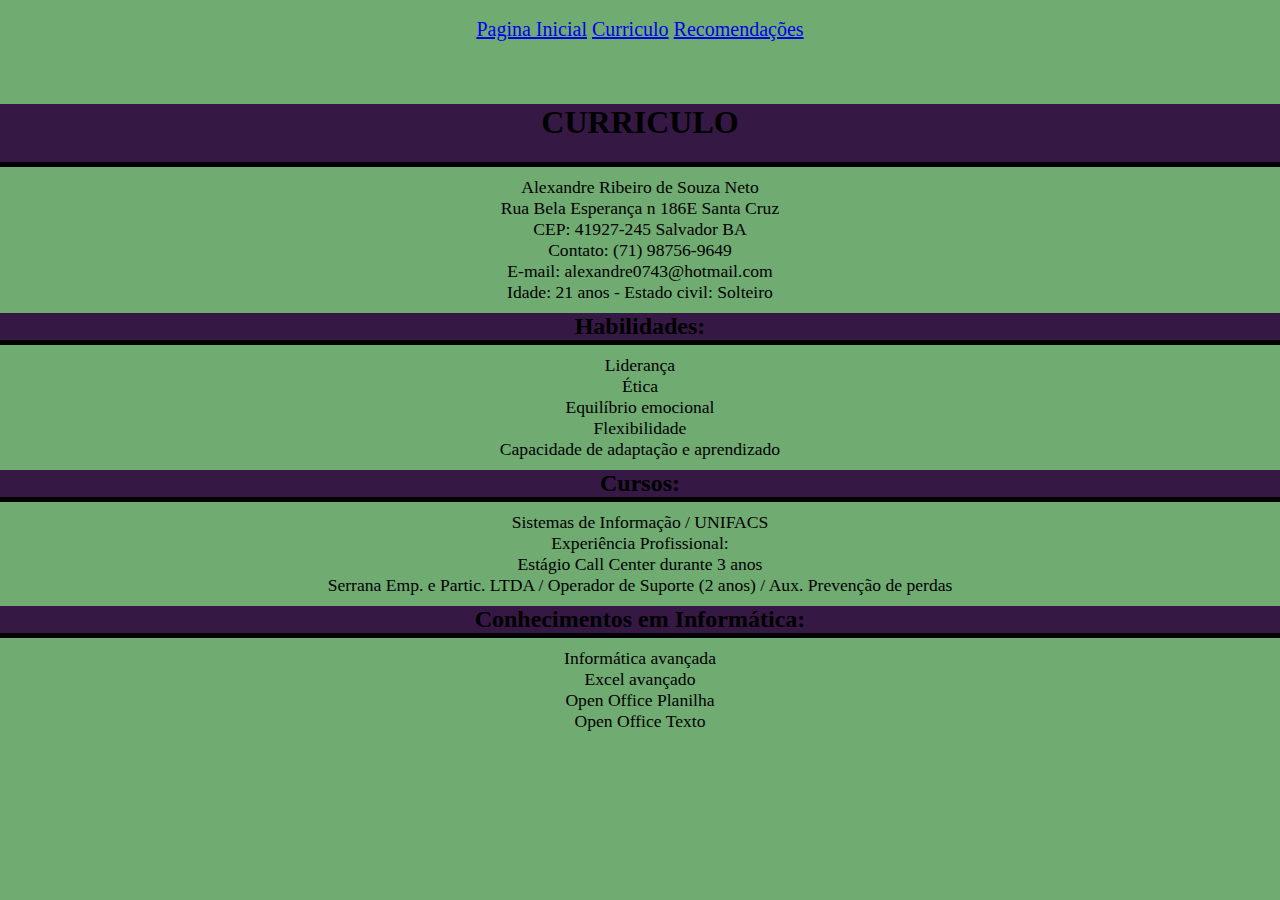
<file: Curriculo.html>
<!DOCTYPE html>
<html lang="pt-Br">

<head>
    <meta charset="UTF-8">
    <meta name="viewport" content="width=device-width, initial-scale=1.0">
    <title>Curriculo</title>
    <link rel="icon" href="favicon.ico">
    <link rel="stylesheet" href="curriculo.css">

</head>

<body>
    <nav>
        <ul>
            <li><a href="index.html">Pagina Inicial</a> </li>
            <li><a href="Curriculo.html">Curriculo</a></li>
            <li><a href="Recomendaçoes.html">Recomendações</a></li>
        </ul>
    </nav>
    <header>
        <h1>
            CURRICULO
        </h1>
     </header>
     <main>
        <p>Alexandre Ribeiro de Souza Neto<br>
        Rua Bela Esperança n 186E Santa Cruz<br>
        CEP: 41927-245 Salvador BA<br>
        Contato: (71) 98756-9649<br>
        E-mail: alexandre0743@hotmail.com<br>
        Idade: 21 anos - Estado civil: Solteiro 
        </p>
            
        <h2>Habilidades: </h2>
        <p> Liderança<br>
        Ética <br>
        Equilíbrio emocional <br> 
        Flexibilidade <br>
        Capacidade de adaptação e aprendizado <br>

        <h2>Cursos:</h2>
        <p> Sistemas de Informação / UNIFACS<br>
        Experiência Profissional:<br>
        Estágio Call Center durante 3 anos <br>
        Serrana Emp. e Partic. LTDA / Operador de Suporte (2 anos) / Aux. Prevenção de perdas <br>
        
        
        <h2> Conhecimentos em Informática:</h2>
        <p> Informática avançada <br>
        Excel avançado<br>
        Open Office Planilha<br>
        Open Office Texto</p>
        
        
     </main>



</body>

</html>
</file>
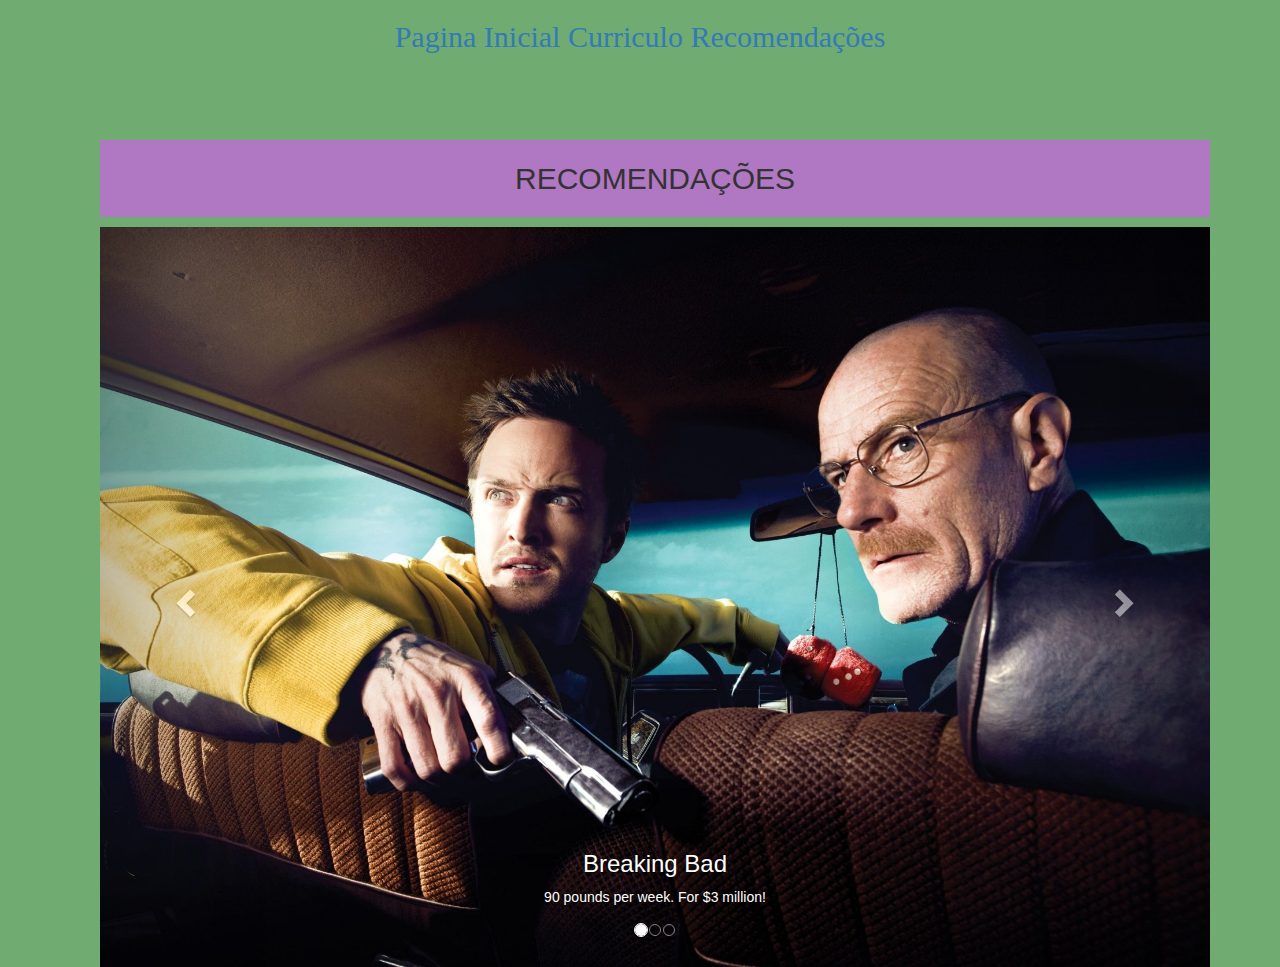
<file: Recomendaçoes.html>
<!DOCTYPE html>
<html lang="pt-Br">

<head>
    <meta charset="UTF-8">
    <meta name="viewport" content="width=device-width, initial-scale=1.0">
    <link rel="stylesheet" href="https://stackpath.bootstrapcdn.com/bootstrap/4.5.2/css/bootstrap.min.css"
        integrity="sha384-JcKb8q3iqJ61gNV9KGb8thSsNjpSL0n8PARn9HuZOnIxN0hoP+VmmDGMN5t9UJ0Z" crossorigin="anonymous">
    <title>Recomendações</title>
    <link rel="icon" href="favicon.ico">
    <link rel="stylesheet" href="recomendaçoes.css">
    <link rel="stylesheet" href="https://maxcdn.bootstrapcdn.com/bootstrap/3.4.1/css/bootstrap.min.css">
    <script src="https://ajax.googleapis.com/ajax/libs/jquery/3.5.1/jquery.min.js"></script>
    <script src="https://maxcdn.bootstrapcdn.com/bootstrap/3.4.1/js/bootstrap.min.js"></script>
</head>

<body class="container">
    <nav>
        <ul>
            <li><a href="index.html">Pagina Inicial</a> </li>
            <li><a href="Curriculo.html">Curriculo</a></li>
            <li><a href="Recomendaçoes.html">Recomendações</a></li>
        </ul>
    </nav>
    <main class="container" >
        <h2>RECOMENDAÇÕES</h2>
        <section id="myCarousel" class="carousel slide" data-ride="carousel">
        
            <ol class="carousel-indicators">
                <li data-target="#myCarousel" data-slide-to="0" class="active"></li>
                <li data-target="#myCarousel" data-slide-to="1"></li>
                <li data-target="#myCarousel" data-slide-to="2"></li>
            </ol>

        
            <section class="carousel-inner">

                <section class="item active">
                    <img src="brbd.png" alt="Breaking Bad" style="widows: 100%;">
                    <section class="carousel-caption">
                        <h3>Breaking Bad</h3>
                        <p>
                            90 pounds per week.
                            For $3 million!</p>
                    </section>
                </section>

                <section class="item">
                    <img src="joker.png" alt="JOKER" style="width:100%;">
                    <section class="carousel-caption">
                        <h3>Joker 2020</h3>
                        <p>Put on a happy face!</p>
                    </section>
                </section>

                <section class="item">
                    <img src="tlousII.png" alt="The Las of US part II" style="width:100%;">
                    <section class="carousel-caption">
                        <h3>The Las of US part II</h3>
                        <p>I was supposed to die in that hospital. My life would have had some value, but you took that away from me.</p>
                    </section>
                </section>

            </section>
            
            <a class="left carousel-control" href="#myCarousel" data-slide="prev">
                <nav class="glyphicon glyphicon-chevron-left"></nav>
                <nav class="sr-only">Previous</nav>
            </a>
            <a class="right carousel-control" href="#myCarousel" data-slide="next">
                <nav class="glyphicon glyphicon-chevron-right"></nav>
                <nav class="sr-only">Next</nav>
            </a>
        </section>
    </main>


</body>


</html>
</file>
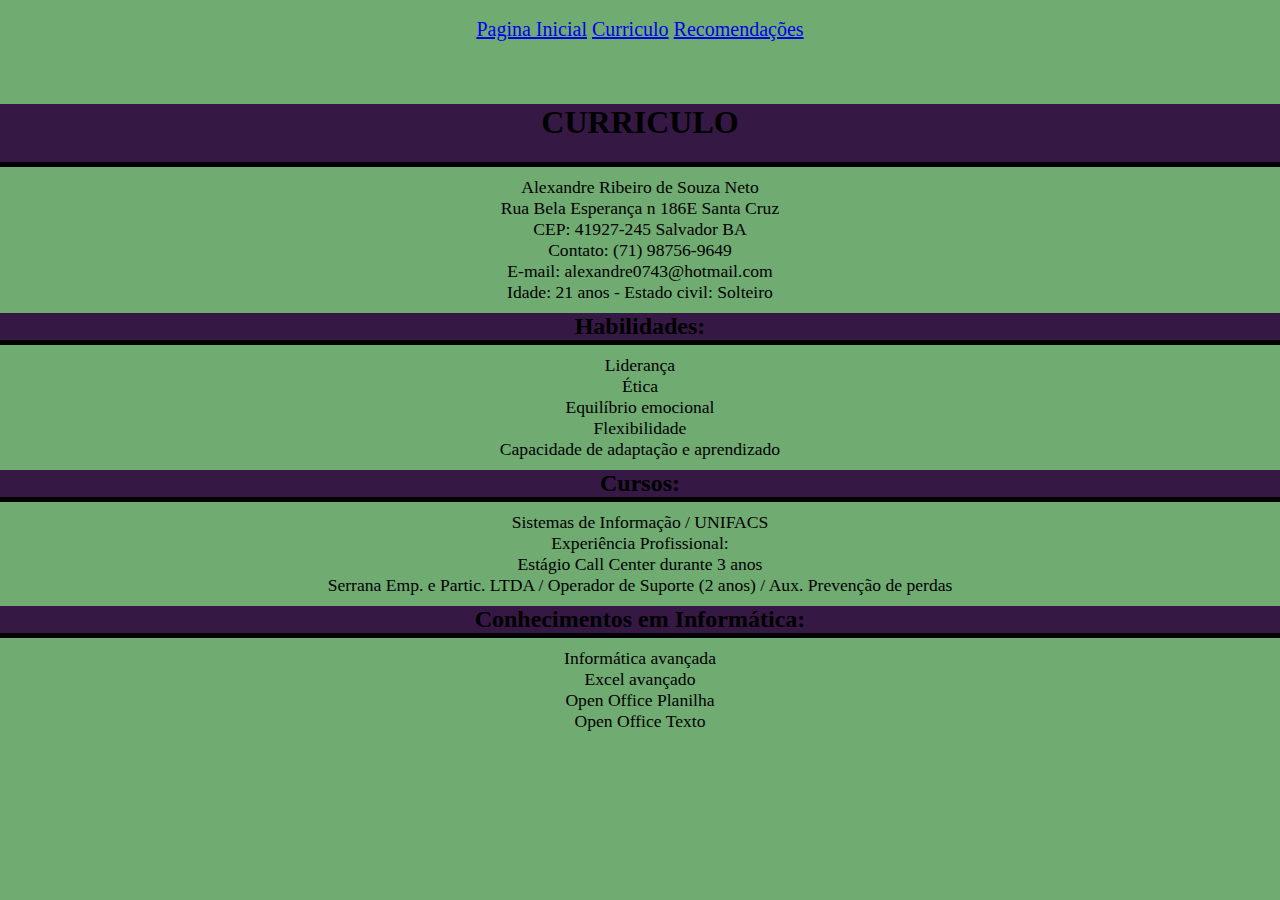
<file: index/Curriculo.html>
<!DOCTYPE html>
<html lang="pt-Br">

<head>
    <meta charset="UTF-8">
    <meta name="viewport" content="width=device-width, initial-scale=1.0">
    <title>Curriculo</title>
    <link rel="icon" href="img/favicon.ico">
    <link rel="stylesheet" href="curriculo.css">

</head>

<body>
    <nav>
        <ul>
            <li><a href="index.html">Pagina Inicial</a> </li>
            <li><a href="Curriculo.html">Curriculo</a></li>
            <li><a href="Recomendaçoes.html">Recomendações</a></li>
        </ul>
    </nav>
    <header>
        <h1>
            CURRICULO
        </h1>
     </header>
     <main>
        <p>Alexandre Ribeiro de Souza Neto<br>
        Rua Bela Esperança n 186E Santa Cruz<br>
        CEP: 41927-245 Salvador BA<br>
        Contato: (71) 98756-9649<br>
        E-mail: alexandre0743@hotmail.com<br>
        Idade: 21 anos - Estado civil: Solteiro 
        </p>
            
        <h2>Habilidades: </h2>
        <p> Liderança<br>
        Ética <br>
        Equilíbrio emocional <br> 
        Flexibilidade <br>
        Capacidade de adaptação e aprendizado <br>

        <h2>Cursos:</h2>
        <p> Sistemas de Informação / UNIFACS<br>
        Experiência Profissional:<br>
        Estágio Call Center durante 3 anos <br>
        Serrana Emp. e Partic. LTDA / Operador de Suporte (2 anos) / Aux. Prevenção de perdas <br>
        
        
        <h2> Conhecimentos em Informática:</h2>
        <p> Informática avançada <br>
        Excel avançado<br>
        Open Office Planilha<br>
        Open Office Texto</p>
        
        
     </main>



</body>

</html>
</file>
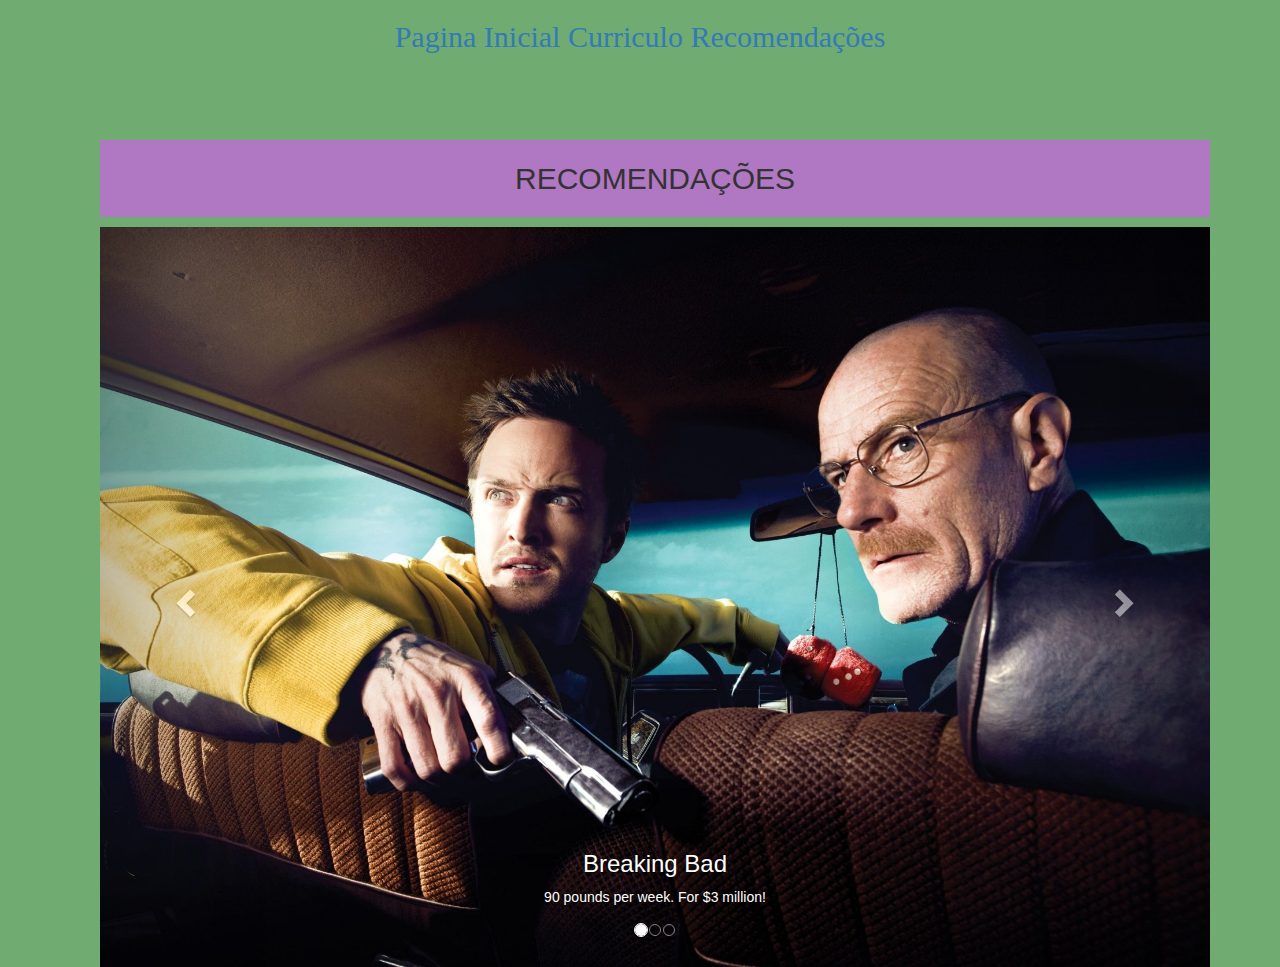
<file: index/Recomendaçoes.html>
<!DOCTYPE html>
<html lang="pt-Br">

<head>
    <meta charset="UTF-8">
    <meta name="viewport" content="width=device-width, initial-scale=1.0">
    <link rel="stylesheet" href="https://stackpath.bootstrapcdn.com/bootstrap/4.5.2/css/bootstrap.min.css"
        integrity="sha384-JcKb8q3iqJ61gNV9KGb8thSsNjpSL0n8PARn9HuZOnIxN0hoP+VmmDGMN5t9UJ0Z" crossorigin="anonymous">
    <title>Recomendações</title>
    <link rel="icon" href="img/favicon.ico">
    <link rel="stylesheet" href="recomendaçoes.css">
    <link rel="stylesheet" href="https://maxcdn.bootstrapcdn.com/bootstrap/3.4.1/css/bootstrap.min.css">
    <script src="https://ajax.googleapis.com/ajax/libs/jquery/3.5.1/jquery.min.js"></script>
    <script src="https://maxcdn.bootstrapcdn.com/bootstrap/3.4.1/js/bootstrap.min.js"></script>
</head>

<body class="container">
    <nav>
        <ul>
            <li><a href="index.html">Pagina Inicial</a> </li>
            <li><a href="Curriculo.html">Curriculo</a></li>
            <li><a href="Recomendaçoes.html">Recomendações</a></li>
        </ul>
    </nav>
    <main class="container" >
        <h2>RECOMENDAÇÕES</h2>
        <section id="myCarousel" class="carousel slide" data-ride="carousel">
        
            <ol class="carousel-indicators">
                <li data-target="#myCarousel" data-slide-to="0" class="active"></li>
                <li data-target="#myCarousel" data-slide-to="1"></li>
                <li data-target="#myCarousel" data-slide-to="2"></li>
            </ol>

        
            <section class="carousel-inner">

                <section class="item active">
                    <img src="img/brbd.png" alt="Breaking Bad" style="widows: 100%;">
                    <section class="carousel-caption">
                        <h3>Breaking Bad</h3>
                        <p>
                            90 pounds per week.
                            For $3 million!</p>
                    </section>
                </section>

                <section class="item">
                    <img src="img/joker.png" alt="JOKER" style="width:100%;">
                    <section class="carousel-caption">
                        <h3>Joker 2020</h3>
                        <p>Put on a happy face!</p>
                    </section>
                </section>

                <section class="item">
                    <img src="img/tlousII.png" alt="The Las of US part II" style="width:100%;">
                    <section class="carousel-caption">
                        <h3>The Las of US part II</h3>
                        <p>I was supposed to die in that hospital. My life would have had some value, but you took that away from me.</p>
                    </section>
                </section>

            </section>
            
            <a class="left carousel-control" href="#myCarousel" data-slide="prev">
                <nav class="glyphicon glyphicon-chevron-left"></nav>
                <nav class="sr-only">Previous</nav>
            </a>
            <a class="right carousel-control" href="#myCarousel" data-slide="next">
                <nav class="glyphicon glyphicon-chevron-right"></nav>
                <nav class="sr-only">Next</nav>
            </a>
        </section>
    </main>


</body>


</html>
</file>
<file: curriculo.css>
body{
		background-color: #70ab72;
}
nav li{
	list-style:none ;
    display: inline-block;
}
nav ul {
	
    margin:5%;
    padding: 1%;
    margin-bottom: 50px;
    margin-top: 5px;
    text-align: center;
	font-family: "Times New Roman" , serif;
    color:#351844;
    font-size: 20px;
    color:#351844;
 }
 p{ 
     text-align: center;
 margin: 10px 0;
 font-family: "Times New Roman", serif;
 font-size: 110%;
 }
 header{
     text-align: center;
     margin: 5px 0; 
     background-color: #351844;
     border-bottom: 5px solid black;     
     color: black;
 }
 h2{
    text-align: center;
    margin: 5px 0;  
    background-color: #351844;
    border-bottom: 5px solid black;
 }
 body{text-align: justify;
    margin: 0px;
    font

 }
</file>
<file: recomendaçoes.css>
html, body, div, span, applet, object, iframe,
h1, h2, h3, h4, h5, h6, p, blockquote, pre,
a, abbr, acronym, address, big, cite, code,
del, dfn, em, img, ins, kbd, q, s, samp,
small, strike, strong, sub, sup, tt, var,
b, u, i, center,
dl, dt, dd, ol, ul, li,
fieldset, form, label, legend,
table, caption, tbody, tfoot, thead, tr, th, td,
article, aside, canvas, details, embed,
figure, figcaption, footer, header, hgroup,
menu, nav, output, ruby, section, summary,
time, mark, audio, video {
	margin: 0;
	padding: 0;
	border: 0;
	font-size: 100%;
	font: inherit;
	vertical-align: baseline;
}
/* HTML5 display-role reset for older browsers */
article, aside, details, figcaption, figure,
footer, header, hgroup, menu, nav, section {
	display: block;
}
body {
	line-height: 1;
}
ol, ul {
	list-style: none;
}
blockquote, q {
	quotes: none;
}
blockquote:before, blockquote:after,
q:before, q:after {
	content: '';
	content: none;
}
table {
	border-collapse: collapse;
	border-spacing: 0;
}	
nav ul {
	
    margin: 5%;
    padding: 1%;
    margin-bottom: 50px;
    margin-top: 5px;
    text-align: center;
	font-family: "Times New Roman" , serif;
    color:#351844;
    font-size: 30px;

 }
 h2{
     text-align: center;
     font-family:"Times New Roman", serif;
     background-color: #b077c2;
     line-height: 1.5;
     padding: 2%;
      }
 .container {
    background: #70ab72;
   }
    nav ul {
	
	margin:5%;
	padding: 1%;
    margin-bottom: 50px;
    margin-top: 5px;
    text-align: center;
	font-family: "Times New Roman" , serif;
	color:#351844;

 }
 nav li{
	list-style:none ;
	display: inline-block;}
</file>
<file: index/curriculo.css>
body{
		background-color: #70ab72;
}
nav li{
	list-style:none ;
    display: inline-block;
}
nav ul {
	
    margin:5%;
    padding: 1%;
    margin-bottom: 50px;
    margin-top: 5px;
    text-align: center;
	font-family: "Times New Roman" , serif;
    color:#351844;
    font-size: 20px;
    color:#351844;
 }
 p{ 
     text-align: center;
 margin: 10px 0;
 font-family: "Times New Roman", serif;
 font-size: 110%;
 }
 header{
     text-align: center;
     margin: 5px 0; 
     background-color: #351844;
     border-bottom: 5px solid black;     
     color: black;
 }
 h2{
    text-align: center;
    margin: 5px 0;  
    background-color: #351844;
    border-bottom: 5px solid black;
 }
 body{text-align: justify;
    margin: 0px;
    font

 }
</file>
<file: index/recomendaçoes.css>
html, body, div, span, applet, object, iframe,
h1, h2, h3, h4, h5, h6, p, blockquote, pre,
a, abbr, acronym, address, big, cite, code,
del, dfn, em, img, ins, kbd, q, s, samp,
small, strike, strong, sub, sup, tt, var,
b, u, i, center,
dl, dt, dd, ol, ul, li,
fieldset, form, label, legend,
table, caption, tbody, tfoot, thead, tr, th, td,
article, aside, canvas, details, embed,
figure, figcaption, footer, header, hgroup,
menu, nav, output, ruby, section, summary,
time, mark, audio, video {
	margin: 0;
	padding: 0;
	border: 0;
	font-size: 100%;
	font: inherit;
	vertical-align: baseline;
}
/* HTML5 display-role reset for older browsers */
article, aside, details, figcaption, figure,
footer, header, hgroup, menu, nav, section {
	display: block;
}
body {
	line-height: 1;
}
ol, ul {
	list-style: none;
}
blockquote, q {
	quotes: none;
}
blockquote:before, blockquote:after,
q:before, q:after {
	content: '';
	content: none;
}
table {
	border-collapse: collapse;
	border-spacing: 0;
}	
nav ul {
	
    margin: 5%;
    padding: 1%;
    margin-bottom: 50px;
    margin-top: 5px;
    text-align: center;
	font-family: "Times New Roman" , serif;
    color:#351844;
    font-size: 30px;

 }
 h2{
     text-align: center;
     font-family:"Times New Roman", serif;
     background-color: #b077c2;
     line-height: 1.5;
     padding: 2%;
      }
 .container {
    background: #70ab72;
   }
    nav ul {
	
	margin:5%;
	padding: 1%;
    margin-bottom: 50px;
    margin-top: 5px;
    text-align: center;
	font-family: "Times New Roman" , serif;
	color:#351844;

 }
 nav li{
	list-style:none ;
	display: inline-block;}
</file>
